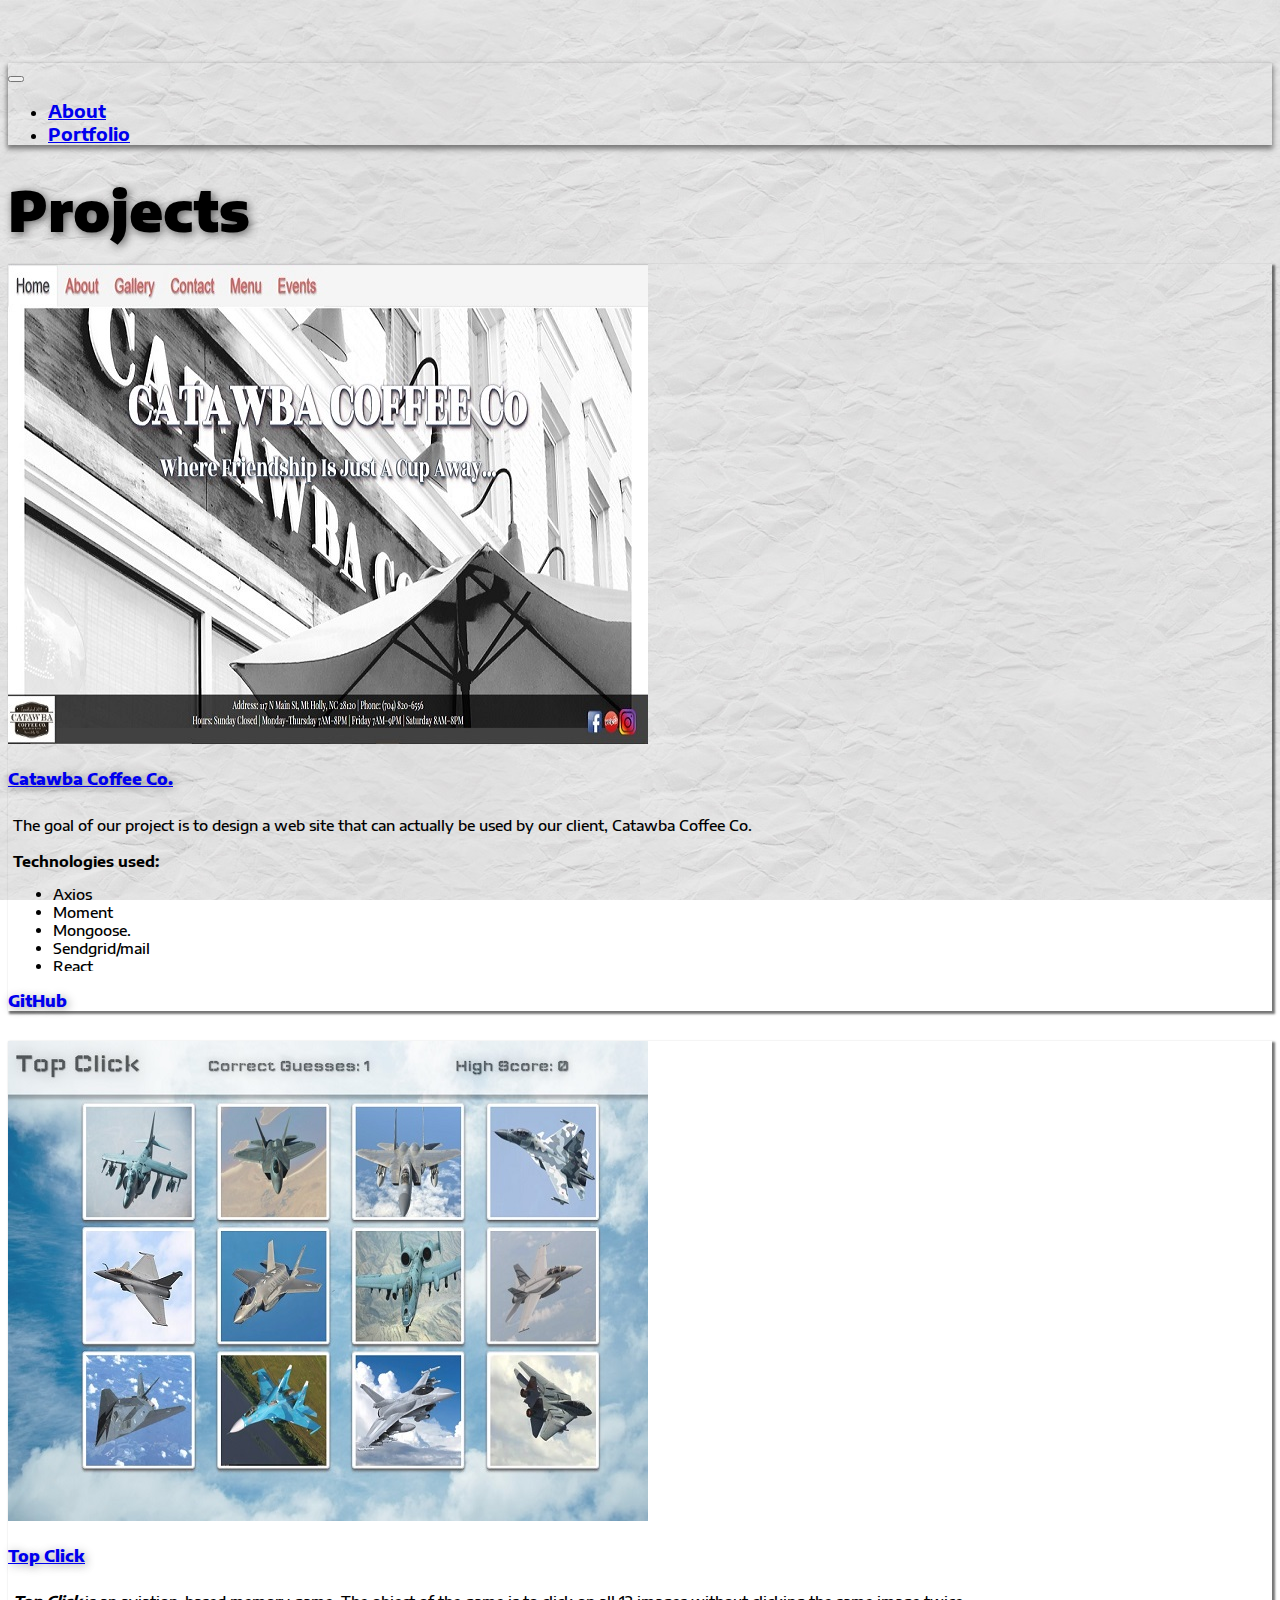
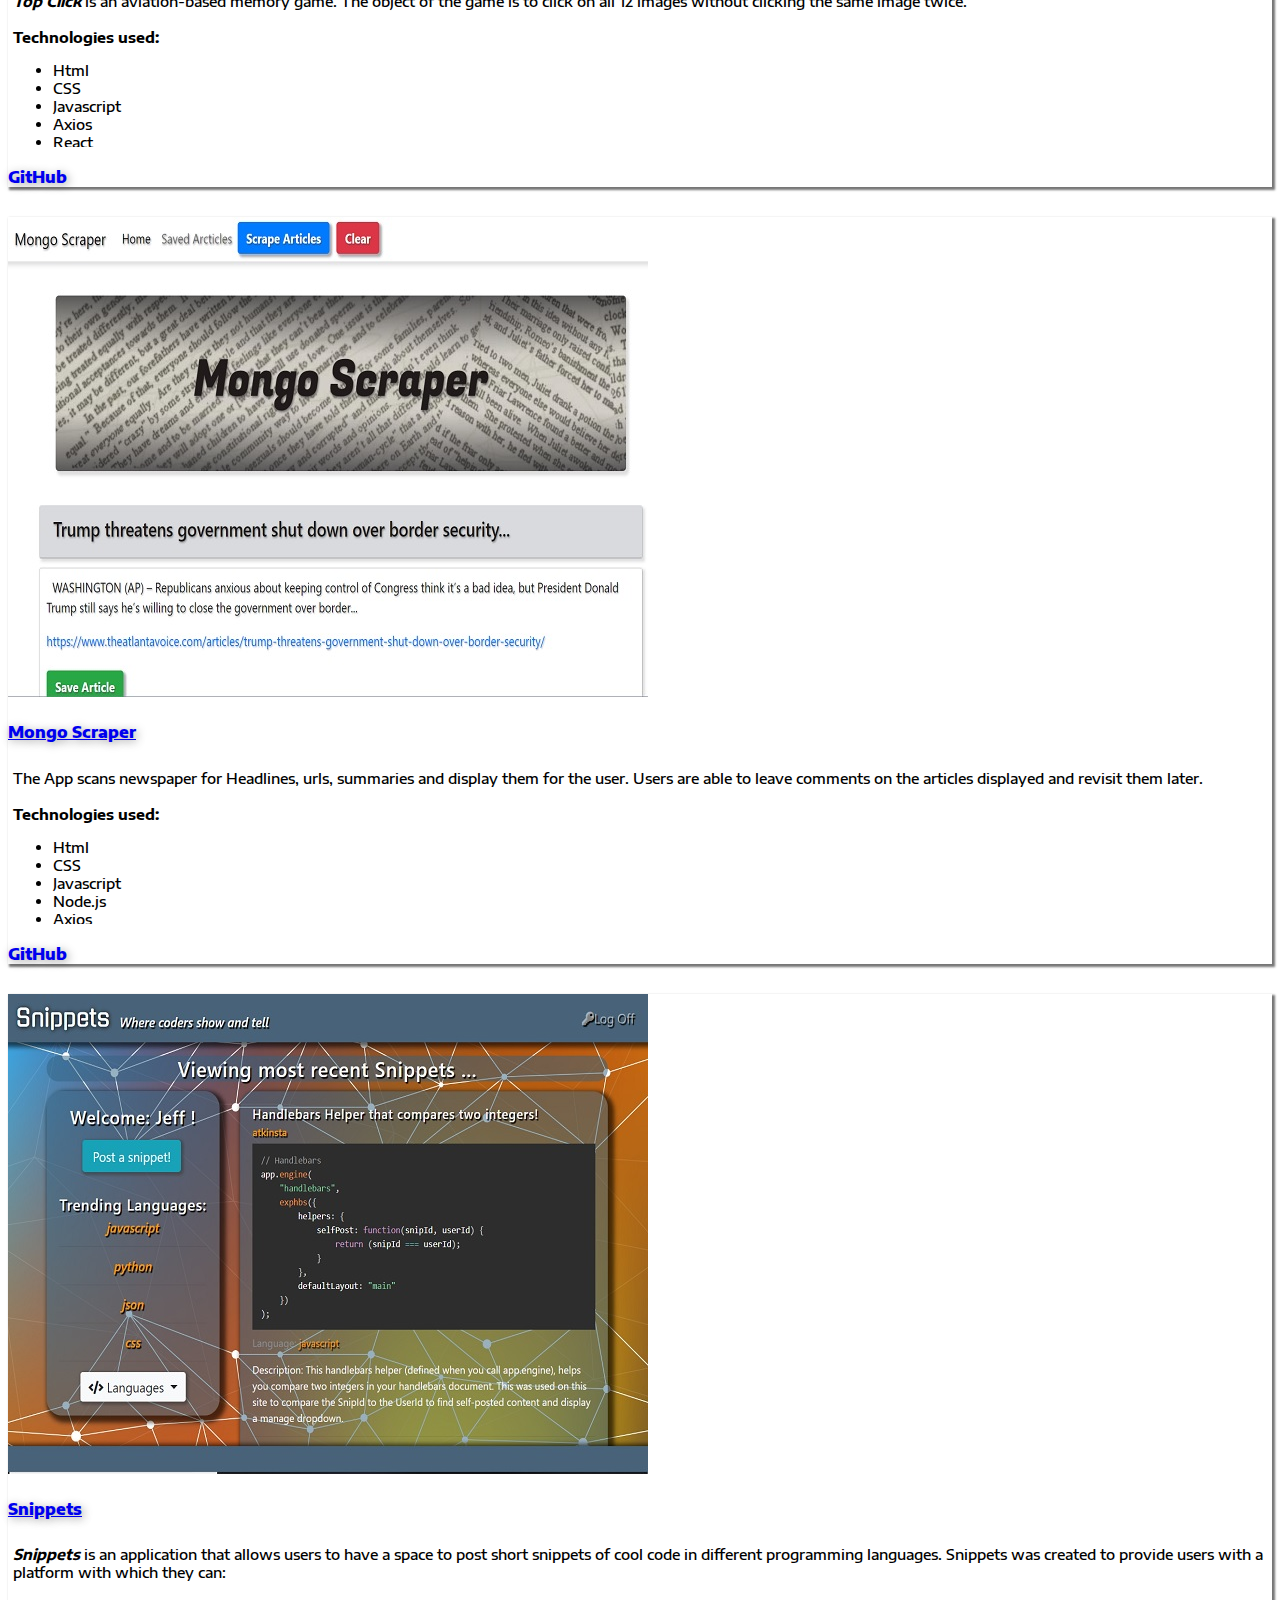
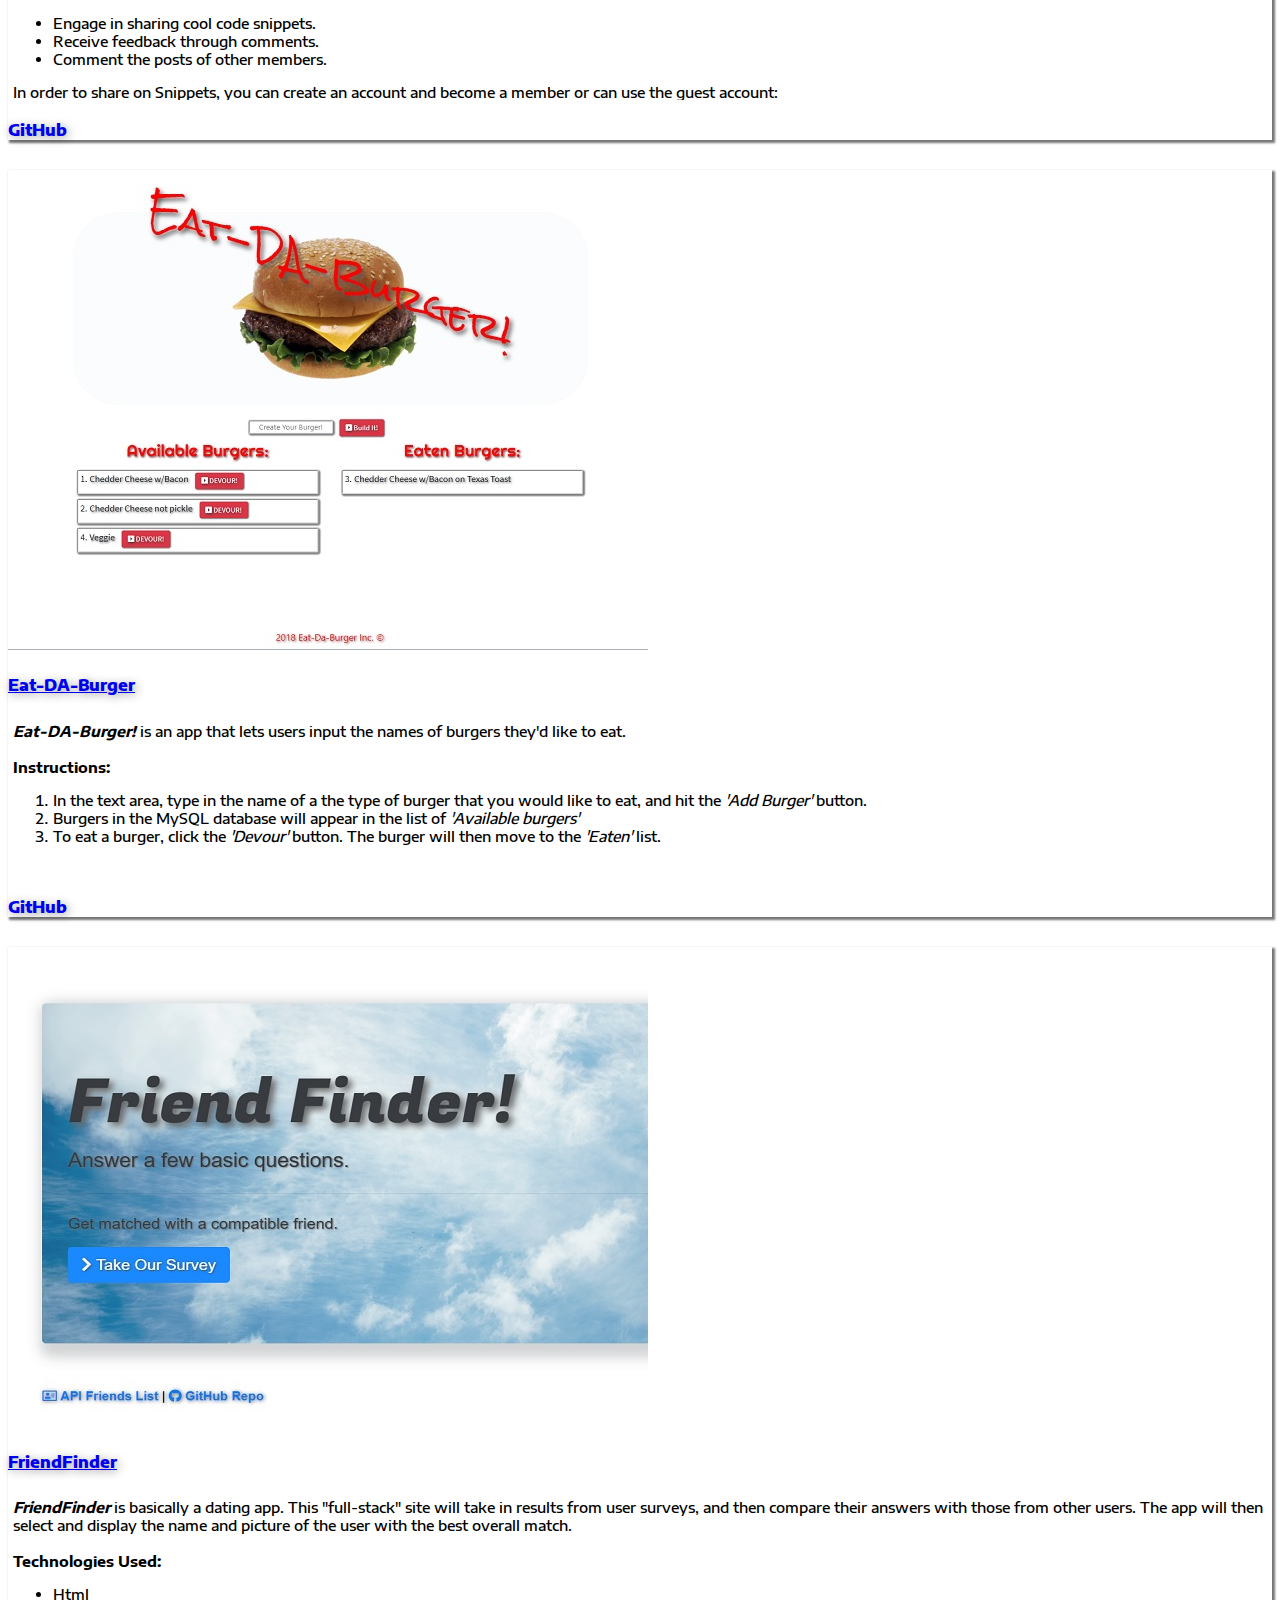
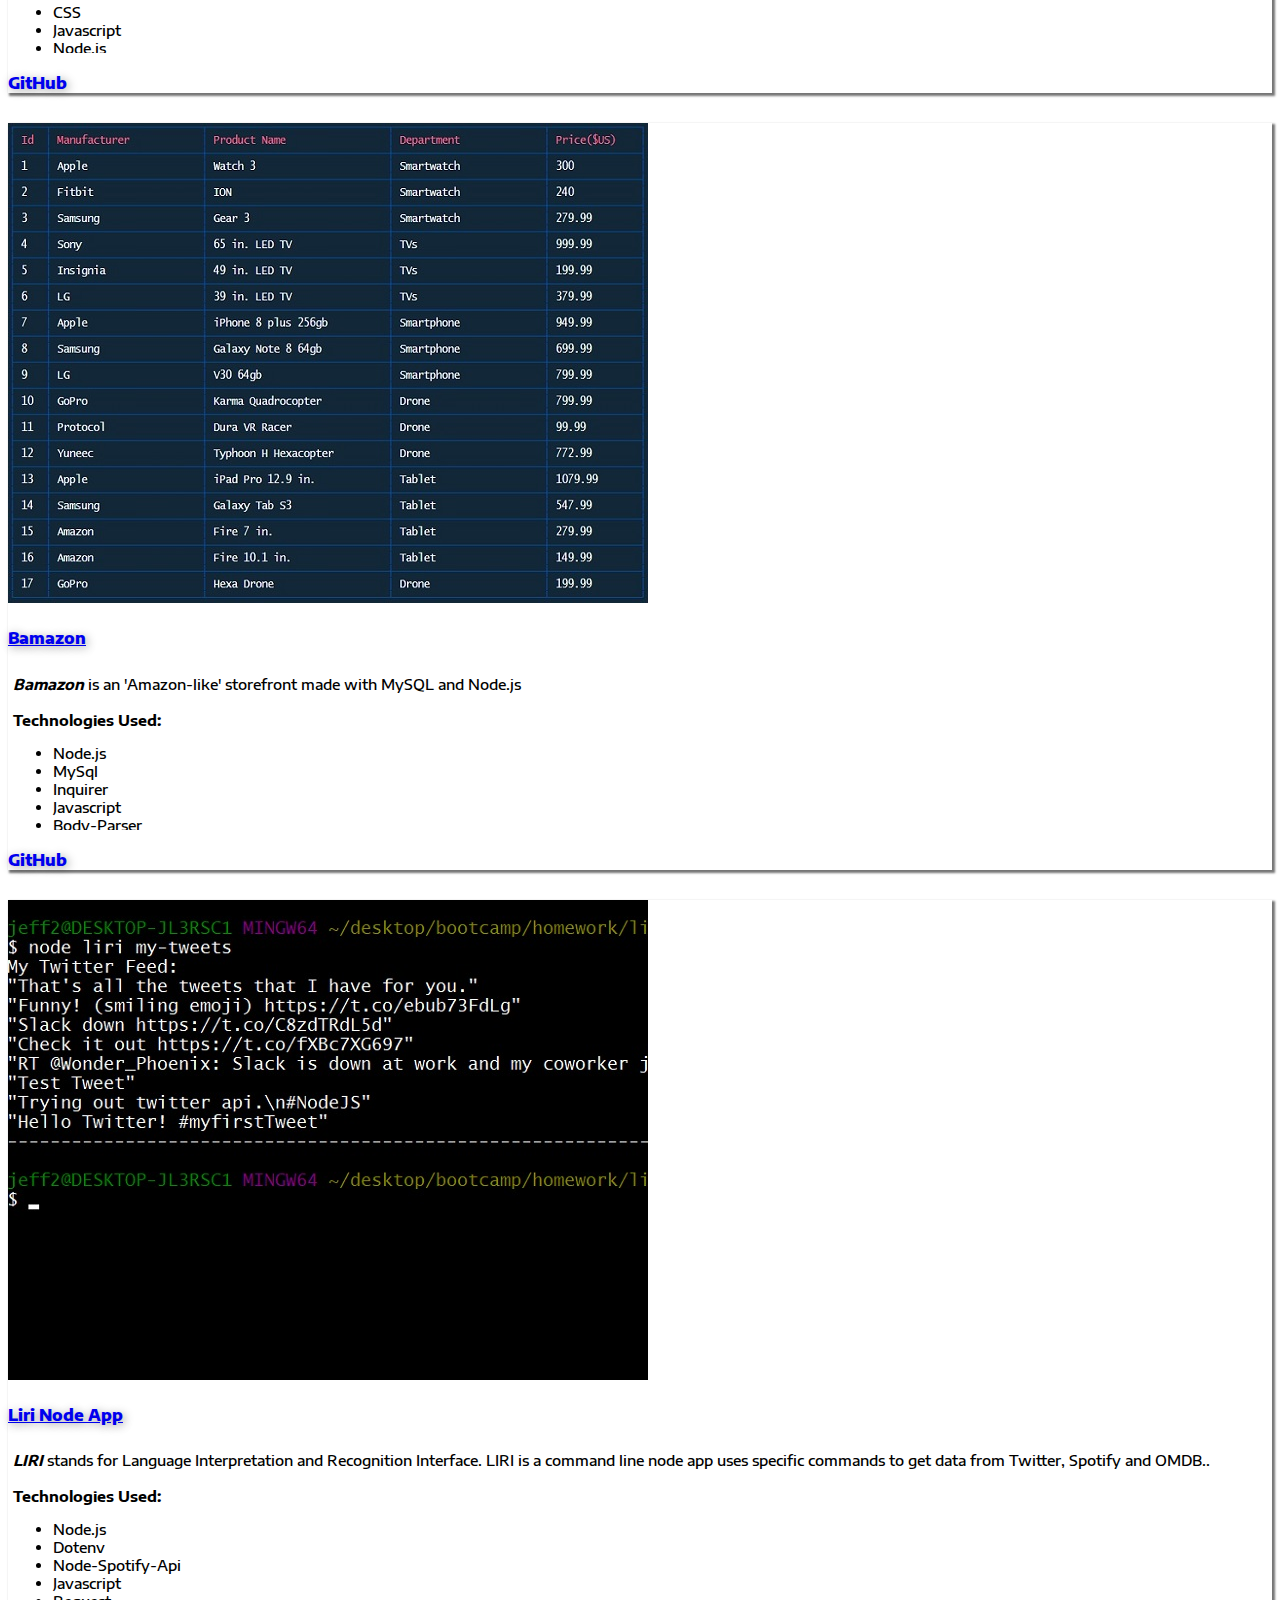
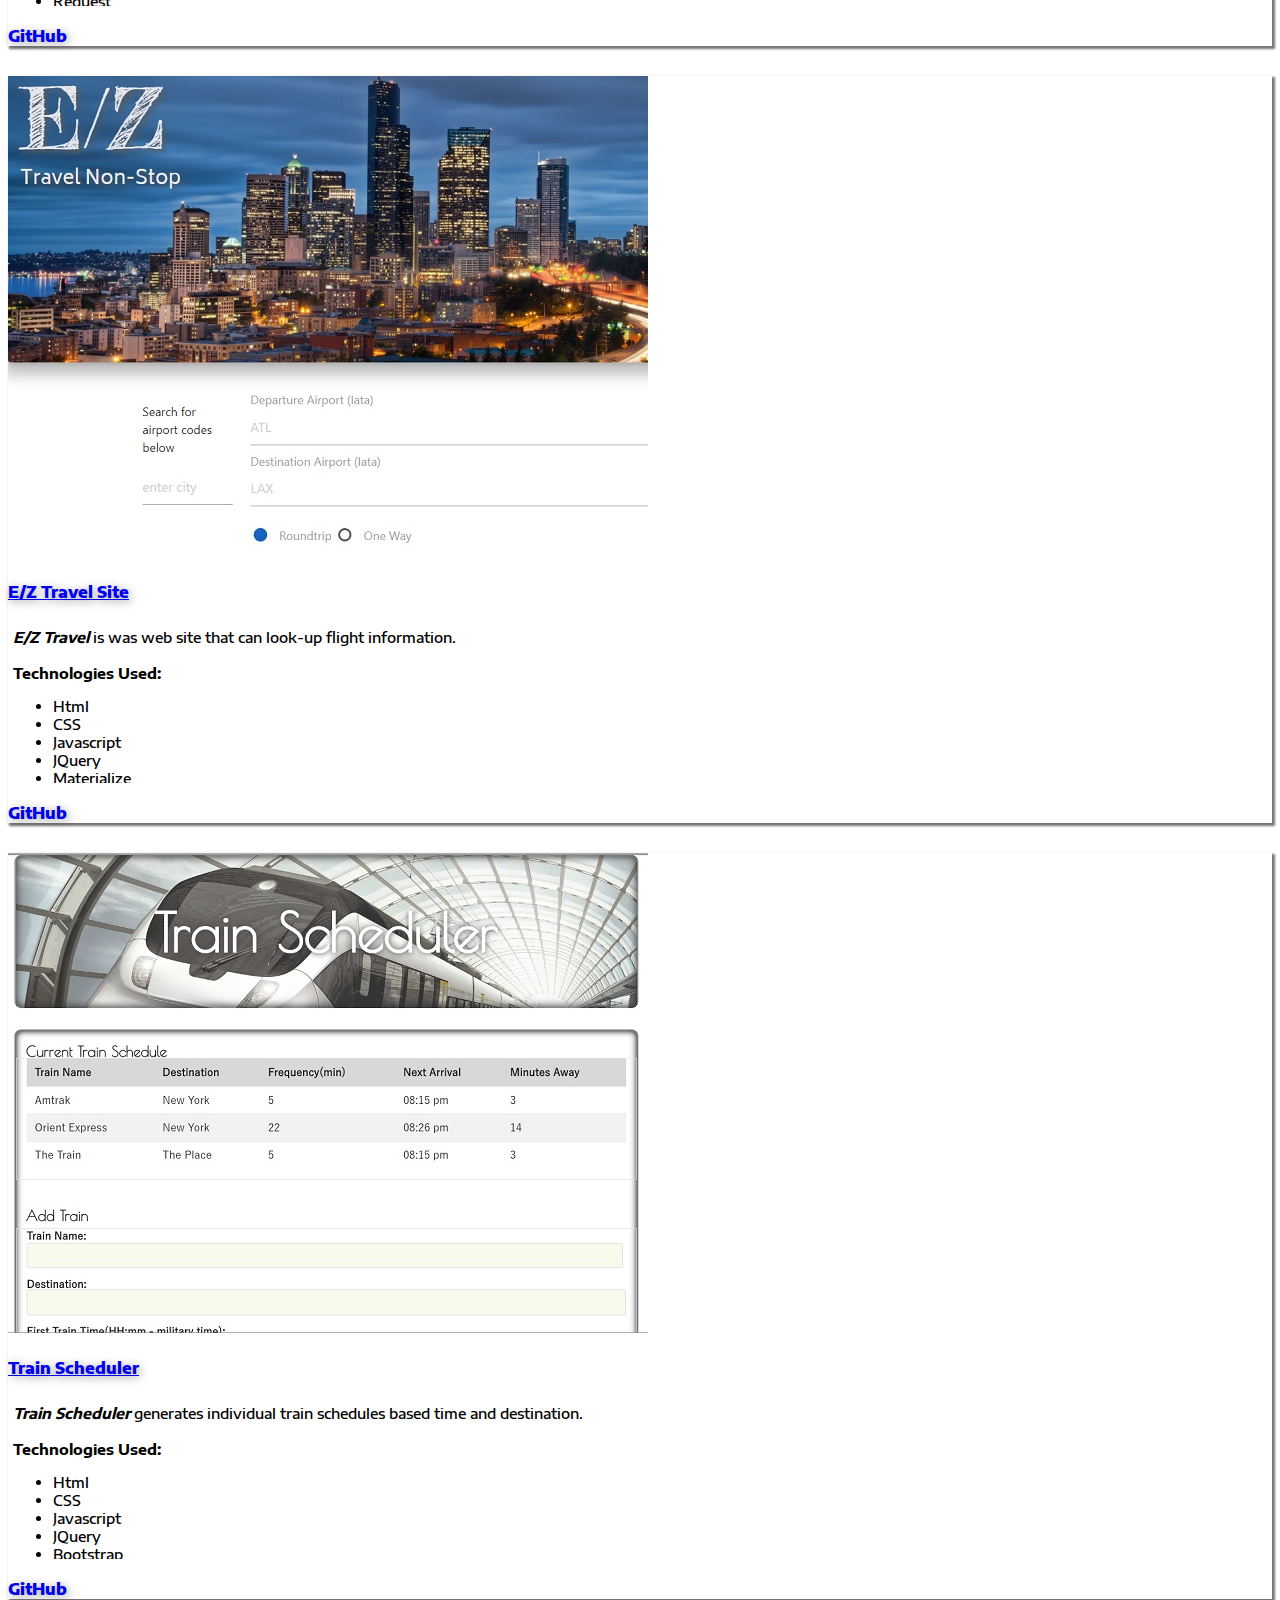
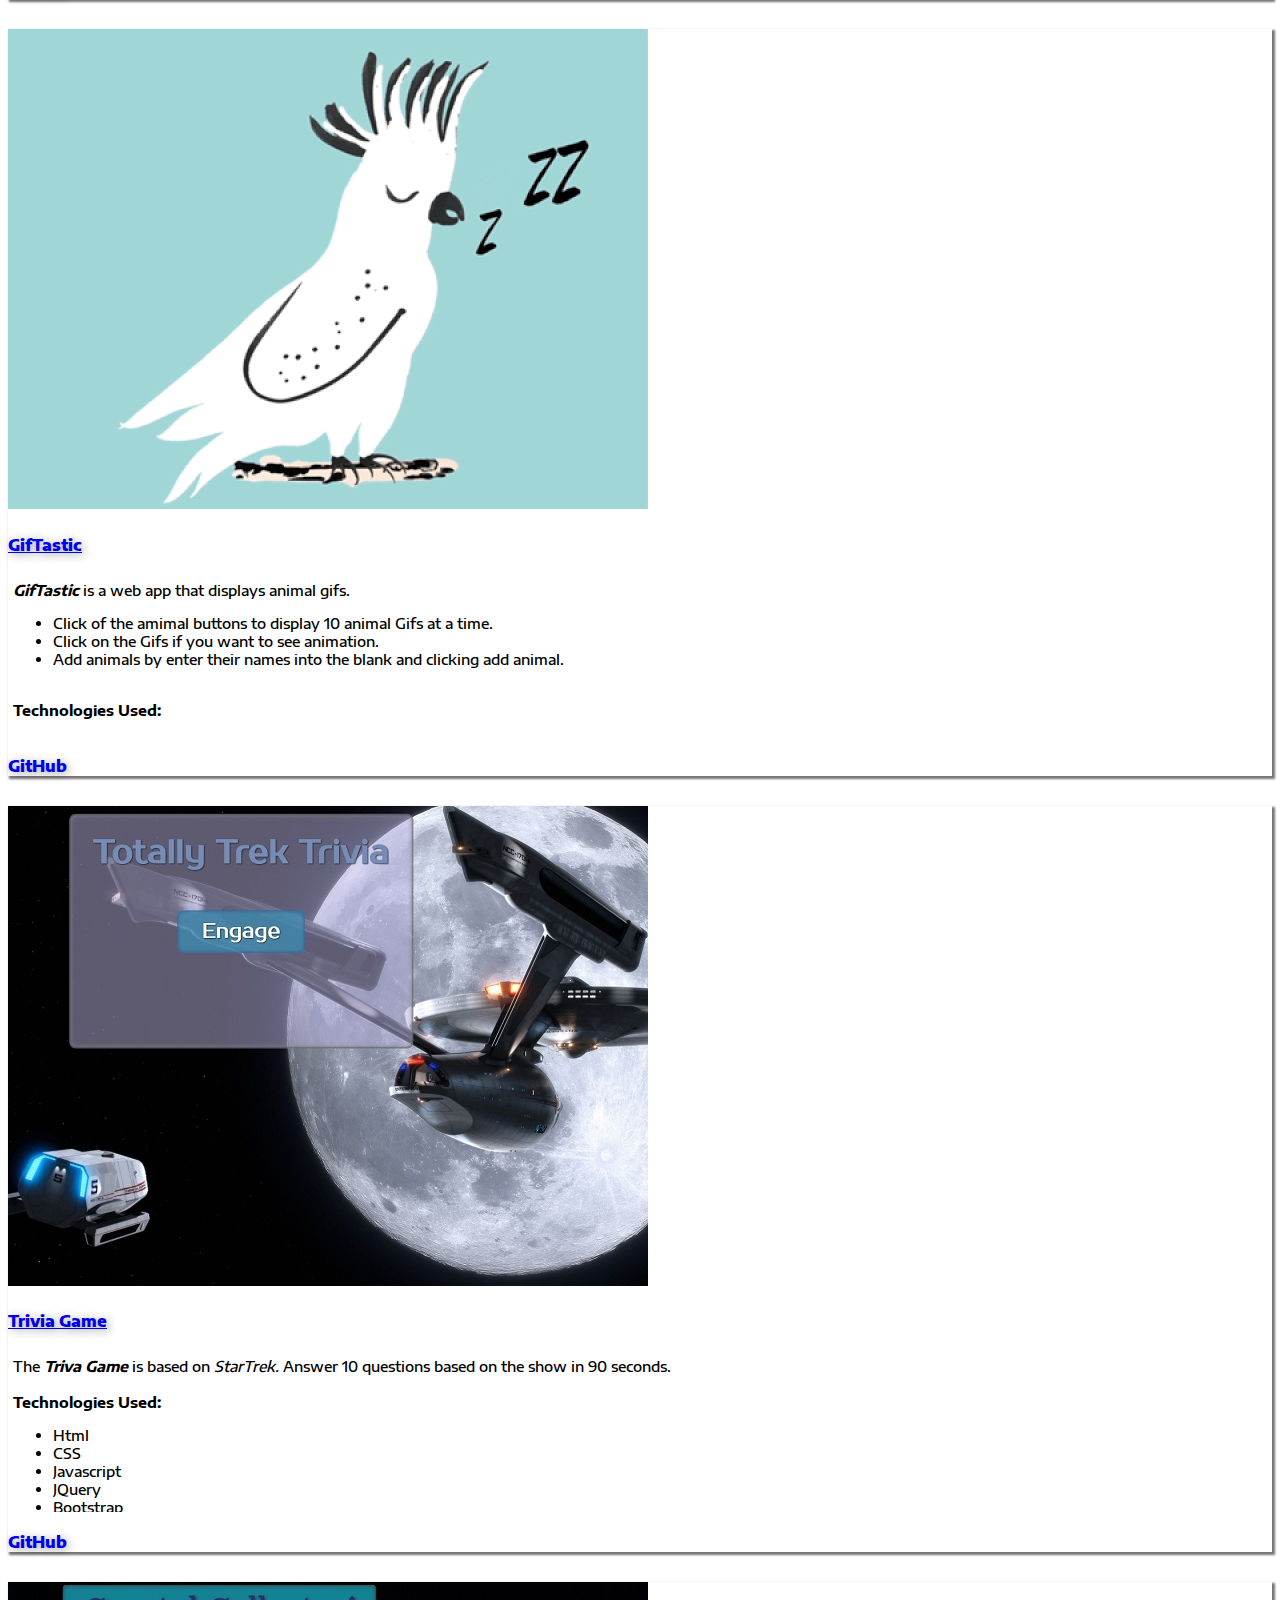
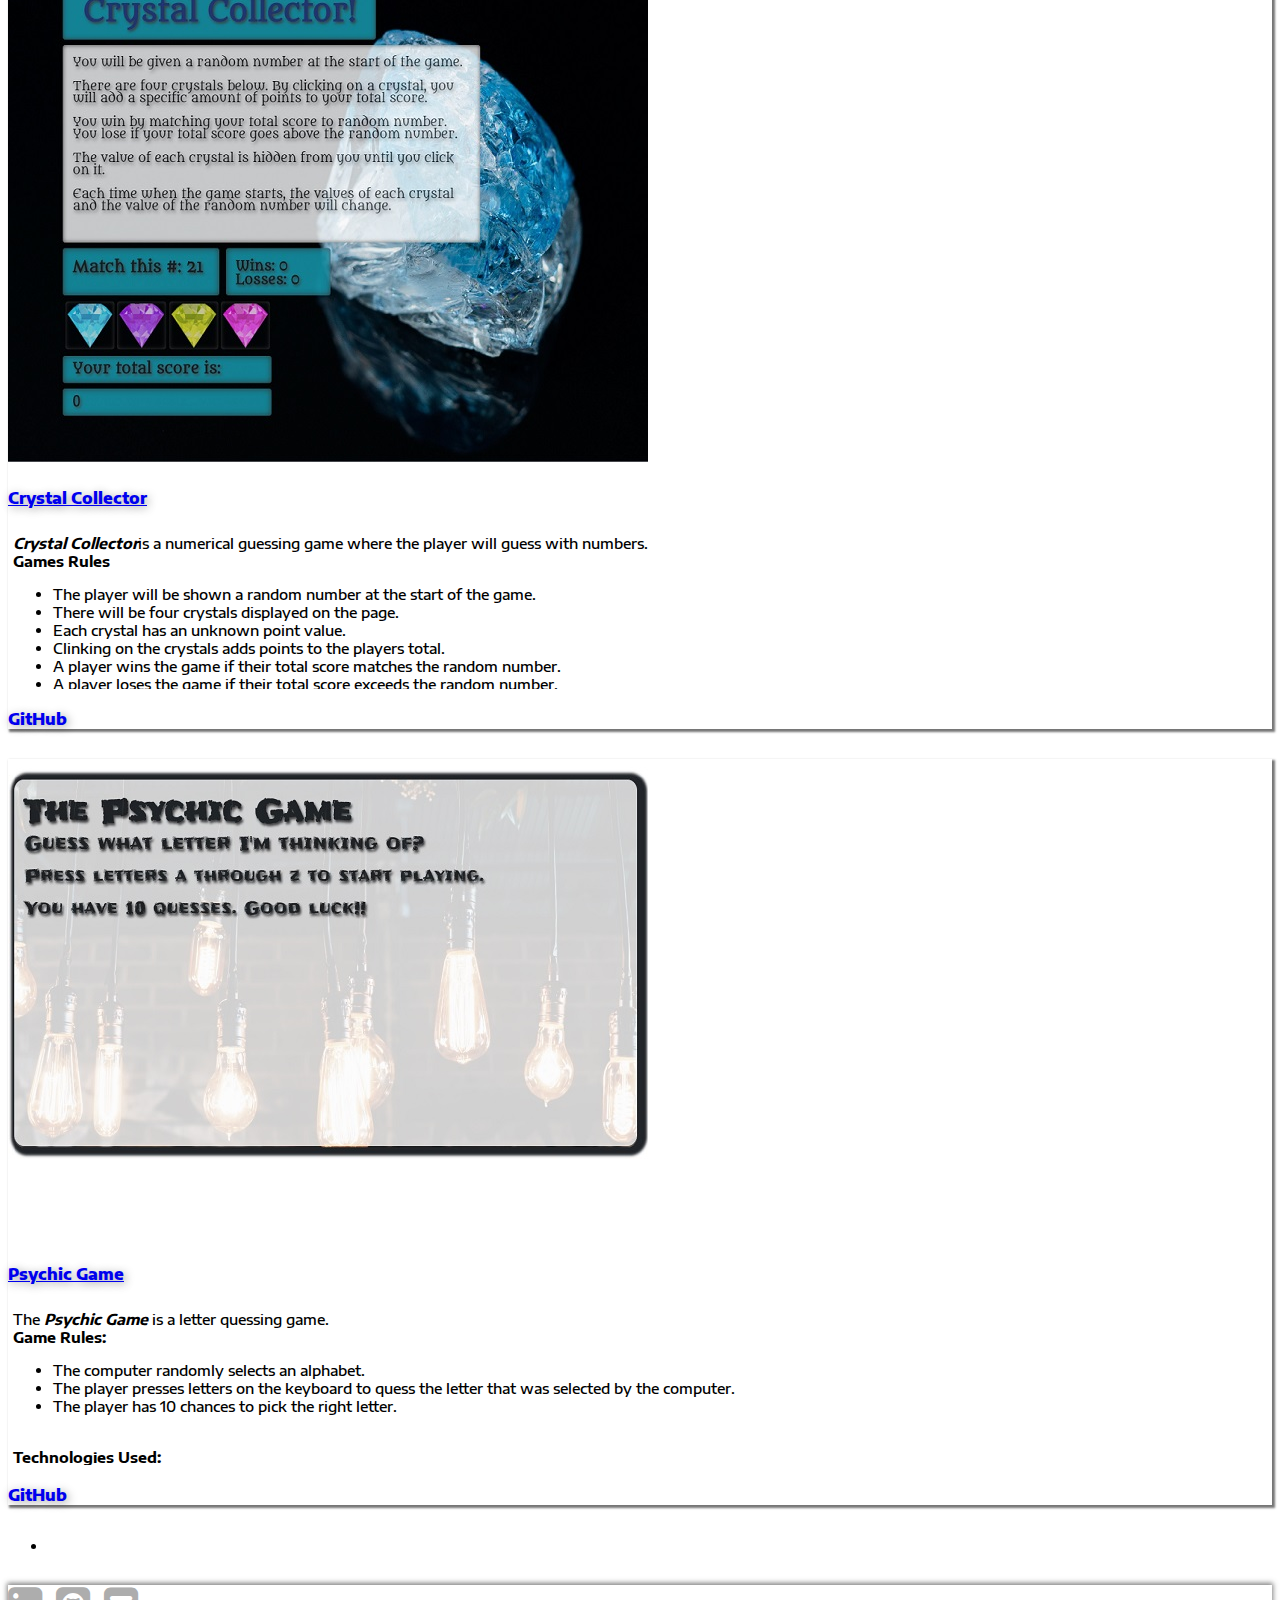
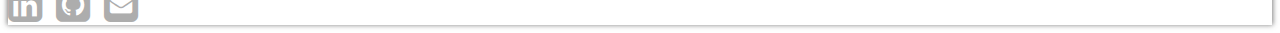
<file: portfolio.html>
<!DOCTYPE html>
<html lang="en">

<head>

    <meta charset="utf-8">
    <meta name="viewport" content="width=device-width, initial-scale=1, shrink-to-fit=no">
    <meta name="description" content="">
    <meta name="author" content="">

    <title>J.C.Carmichael</title>

    <link rel="stylesheet" href="https://stackpath.bootstrapcdn.com/bootstrap/4.1.3/css/bootstrap.min.css" integrity="sha384-MCw98/SFnGE8fJT3GXwEOngsV7Zt27NXFoaoApmYm81iuXoPkFOJwJ8ERdknLPMO"
        crossorigin="anonymous">
    <!-- <link rel="stylesheet" href="https://use.fontawesome.com/releases/v5.1.0/css/all.css" integrity="sha384-lKuwvrZot6UHsBSfcMvOkWwlCMgc0TaWr+30HWe3a4ltaBwTZhyTEggF5tJv8tbt" crossorigin="anonymous"> -->
    <link href="https://maxcdn.bootstrapcdn.com/font-awesome/4.7.0/css/font-awesome.min.css" rel="stylesheet">

    <link href="https://fonts.googleapis.com/css?family=Poiret+One" rel="stylesheet">
    <link href="https://fonts.googleapis.com/css?family=Encode+Sans+Semi+Expanded:300" rel="stylesheet">
    <link href="assets/css/styles.css" rel="stylesheet">

</head>

<body>

    <!-- Navigation -->
    <nav class="navbar navbar-expand-lg navbar-dark bg-dark fixed-top">
        <div class="container">
            <a class="navbar-brand" href="#"></a>
            <button class="navbar-toggler" type="button" data-toggle="collapse" data-target="#navbarResponsive"
                aria-controls="navbarResponsive" aria-expanded="false" aria-label="Toggle navigation">
                <span class="navbar-toggler-icon"></span>
            </button>
            <div class="collapse navbar-collapse" id="navbarResponsive">
                <ul class="navbar-nav ml-auto">
                    <li class="nav-item active">
                        <a class="nav-link" href="index.html">About
                            <span class="sr-only">(current)</span>
                        </a>
                    </li>
                    <li class="nav-item">
                        <a class="nav-link" href="portfolio.html">Portfolio</a>
                    </li>

                </ul>
            </div>
        </div>
    </nav>

    <!-- Page Content -->
    <div class="container">

        <!-- Page Heading -->
        <h1 id="name2">Projects</h1>

        <!-- Row 1 -->
        <div class="row">
            <div class="col-lg-4 col-sm-6 project">
                <div class="card h-100 mainCard">
                    <a href="https://catawbacoffeeco.herokuapp.com/"><img class="card-img-top" src="assets/images/cchome.jpg"
                            alt="Catawba Coffee Co."></a>
                    <div class="card-body">
                        <h4 class="card-title">
                            <a href="https://catawbacoffeeco.herokuapp.com/" >Catawba Coffee Co.</a>
                        </h4>
                        <div class="card-text border description">The goal of our project is to design a web site
                            that can actually be used by our client, Catawba Coffee Co. <br><br>
                            <b>Technologies used:</b>
                            <ul>
                                <li>Axios</li>
                                <li>Moment</li>
                                <li>Mongoose.</li>
                                <li>Sendgrid/mail</li>
                                <li>React</li>
                                <li>React-big-calendar</li>
                                <li>React-dom</li>
                                <li>React-photo-gallery</li>
                                <li>React-router-dom</li>
                                <li>React-scripts</li>
                                <li>Heroku</li>
                                <li>Node.js</li>
                            </ul>

                        </div><br>
                        <a href="https://catawbacoffeeco.herokuapp.com/" class="card-link ">GitHub</a>
                    </div>
                </div>
            </div>

            <div class="col-lg-4 col-sm-6 project">
                <div class="card h-100 mainCard">
                    <a href="https://jefferycarmichael.github.io/clickgame/"><img class="card-img-top border" src="assets/images/clickg.jpg"
                            alt="Top Click"></a>
                    <div class="card-body">
                        <h4 class="card-title">
                            <a href="https://jefferycarmichael.github.io/clickgame/">Top Click</a>
                        </h4>
                        <div class="card-text border description"><em><b>Top Click</b></em> is an aviation-based memory game.
                            The object of the game is to click on all 12 images without clicking the same image twice.<br><br>
                            <b>Technologies used:</b>
                            <ul>
                                <li>Html</li>
                                <li>CSS</li>
                                <li>Javascript</li>
                                <li>Axios</li>
                                <li>React</li>
                                <li>react-dom</li>
                                <li>gh-pages</li>
                                <li>Heroku</li>
                            </ul>

                        </div><br>
                        <a href="#" class="card-link">GitHub</a>
                    </div>
                </div>
            </div>


            <div class="col-lg-4 col-sm-6 project">
                <div class="card h-100 mainCard">
                    <a href="https://thawing-forest-73505.herokuapp.com/"><img class="card-img-top border" src="assets/images/Mongo.jpg"
                            alt="Mongo Scraper"></a>
                    <div class="card-body">
                        <h4 class="card-title">
                            <a href="#">Mongo Scraper</a>
                        </h4>
                        <div class="card-text border description">The App scans newspaper for Headlines, urls,
                            summaries and display them for the user.
                            Users are able to leave comments on the articles displayed and revisit them later.<br><br>
                            <b>Technologies used:</b>
                            <ul>
                                <li>Html</li>
                                <li>CSS</li>
                                <li>Javascript</li>
                                <li>Node.js</li>
                                <li>Axios</li>
                                <li>Cheerio</li>
                                <li>Express</li>
                                <li>Method-override</li>
                                <li>Mongoose</li>
                                <li>Morgan</li>
                                <li>Override</li>
                                <li>Request </li>
                                <li>Heroku</li>
                            </ul>
                        </div> <br>
                        <a href="#" class="card-link">GitHub</a>
                    </div>
                </div>
            </div>

            <!-- Row 2 -->
            <div class="col-lg-4 col-sm-6 project">
                <div class="card h-100 mainCard">
                    <a href="https://pacific-everglades-43020.herokuapp.com/"><img class="card-img-top border" src="assets/images/snippets_main.jpg"
                            alt="Snippets"></a>
                    <div class="card-body">
                        <h4 class="card-title">
                            <a href="https://pacific-everglades-43020.herokuapp.com/">Snippets</a>
                        </h4>
                        <div class="card-text border description"><em><b>Snippets</b></em> is an application that allows users to
                            have a space to post short snippets of cool code in different programming languages.
                            Snippets was created to provide users with a platform with which they can:<br><br>

                            <ul>
                                <li>Engage in sharing cool code snippets.</li>
                                <li>Receive feedback through comments.</li>
                                <li> Comment the posts of other members.</li>
                            </ul>

                            In order to share on Snippets, you can create an account and become a member or can use the
                            guest account:<br><br>

                            <b>Username:</b> guest<br>
                            <b>Password:</b> quest<br><br>

                            You can sign up at:<br><em> <a href="https://pacific-everglades-43020.herokuapp.com/">https://pacific-everglades-43020.herokuapp.com/.</a></em>
                            <br><br>
                            <b>Technologies used:</b>
                            <ul>
                                <li>Html</li>
                                <li>CSS</li>
                                <li>Javascript</li>
                                <li>Node.js</li>
                                <li>Body-parser</li>
                                <li>Express</li>
                                <li>Express-Handlebars</li>
                                <li>MySql</li>
                                <li>Passport</li>
                                <li>Sequelize</li>
                                <li>Sessions</li>
                                <li>Bootstrap</li>
                                <li>Heroku</li>
                            </ul>
                        </div><br>
                        <a href="#" class="card-link">GitHub</a>
                    </div>
                </div>
            </div>

            <div class="col-lg-4 col-sm-6 project">
                <div class="card h-100 mainCard">
                    <a href="https://radiant-mountain-94414.herokuapp.com/"><img class="card-img-top border" src="assets/images/burger.jpg"
                            alt="Eat-DA-Burger"></a>
                    <div class="card-body">
                        <h4 class="card-title">
                            <a href="https://radiant-mountain-94414.herokuapp.com/">Eat-DA-Burger</a>
                        </h4>
                        <div class="card-text border description"><em><b>Eat-DA-Burger!</b></em> is an app that lets users input the
                            names of burgers they'd like to eat. <br> <br>

                            <b>Instructions:</b> <br>
                            <ol>
                                <li>In the text area, type in the name of a the type of burger that you would like to
                                    eat, and hit the <em>'Add Burger'</em> button.</li>
                                <li>Burgers in the MySQL database will appear in the list of <em>'Available burgers'</em></li>
                                <li>To eat a burger, click the <em>'Devour'</em> button. The burger will then move to
                                    the <em>'Eaten'</em> list.</li>
                            </ol><br>
                            <b>Technologies Used:</b>
                            <ul>
                                <li>Html</li>
                                <li>CSS</li>
                                <li>Javascript</li>
                                <li>Node.js</li>
                                <li>MySql</li>
                                <li>Bootstrap</li>
                                <li>Express-Handlebars</li>
                                <li>Express</li>
                                <li>Body-Parser/li>
                                <li>Method-override</li>
                            </ul>
                        </div><br>
                        <a href="#" class="card-link">GitHub</a>
                    </div>
                </div>
            </div>

            <div class="col-lg-4 col-sm-6 project">
                <div class="card h-100 mainCard">
                    <a href="https://secret-waters-11396.herokuapp.com"><img class="card-img-top border" src="assets/images/friend.jpg"
                            alt="FriendFinder"></a>
                    <div class="card-body">
                        <h4 class="card-title">
                            <a href="https://secret-waters-11396.herokuapp.com">FriendFinder</a>
                        </h4>
                        <div class="card-text border description"><em><b>FriendFinder</b></em> is basically a dating app. This
                            "full-stack" site
                            will take in results from user surveys, and then compare their answers with those from
                            other users.
                            The app will then select and display the name and picture of the user with the best overall
                            match. <br> <br>

                            <b>Technologies Used:</b>
                            <ul>
                                <li>Html</li>
                                <li>CSS</li>
                                <li>Javascript</li>
                                <li>Node.js</li>
                                <li>Bootstrap</li>
                                <li>Express</li>
                                <li>Body-Parser</li>
                            </ul>
                        </div><br>
                        <a href="#" class="card-link">GitHub</a>
                    </div>

                </div>
            </div>
            <!-- row 3 -->
            <div class="col-lg-4 col-sm-6 project">
                <div class="card h-100 mainCard">
                    <a href="https://jefferycarmichael.github.io/bamazon/"><img class="card-img-top border" src="assets/images/storefront.jpg"
                            alt="Bamazon"></a>
                    <div class="card-body">
                        <h4 class="card-title">
                            <a href="https://jefferycarmichael.github.io/bamazon/">Bamazon</a>
                        </h4>
                        <div class="card-text border description"><em><b>Bamazon</b></em> is an 'Amazon-like' storefront made with
                            MySQL and Node.js
                            <br><br>
                            <b>Technologies Used:</b>
                            <ul>
                                <li>Node.js</li>
                                <li>MySql</li>
                                <li>Inquirer</li>
                                <li>Javascript</li>
                                <li>Body-Parser</li>
                            </ul>
                        </div>
                        <br>
                        <a href="#" class="card-link">GitHub</a>
                    </div>
                </div>
            </div>

            <div class="col-lg-4 col-sm-6 project">
                <div class="card h-100 mainCard">
                    <a href="https://jefferycarmichael.github.io/liri-node-app/"><img class="card-img-top border" src="assets/images/liri.jpg"
                            alt="Liri Node App"></a>
                    <div class="card-body">
                        <h4 class="card-title">
                            <a href="https://jefferycarmichael.github.io/liri-node-app/">Liri Node App</a>
                        </h4>
                        <div class="card-text border description"><em><b>LIRI</b></em> stands for Language Interpretation and
                            Recognition Interface.
                            LIRI is a command line node app uses specific commands to get data from Twitter, Spotify
                            and OMDB..<br> <br>
                            <b>Technologies Used:</b>
                            <ul>
                                <li>Node.js</li>
                                <li>Dotenv</li>
                                <li>Node-Spotify-Api</li>
                                <li>Javascript</li>
                                <li>Request</li>
                                <li>Twitter</li>
                            </ul>
                        </div><br>
                        <a href="#" class="card-link">GitHub</a>
                    </div>
                </div>
            </div>

            <div class="col-lg-4 col-sm-6 project">
                <div class="card h-100 mainCard">
                    <a href="https://jefferycarmichael.github.io/travel-site/"><img class="card-img-top border" src="assets/images/Travel.jpg"
                            alt="E/Z Travel Site"></a>
                    <div class="card-body">
                        <h4 class="card-title">
                            <a href="https://jefferycarmichael.github.io/travel-site/">E/Z Travel Site</a>
                        </h4>
                        <div class="card-text border description">
                            <em><b>E/Z Travel</b></em> is was web site that can look-up flight information. <br> <br>
                            <b>Technologies Used:</b>
                            <ul>
                                <li>Html</li>
                                <li>CSS</li>
                                <li>Javascript</li>
                                <li>JQuery</li>
                                <li>Materialize</li>
                            </ul>
                        </div><br>
                        <a href="https://github.com/JefferyCarmichael/travel-site" class="card-link">GitHub</a>
                    </div>
                </div>
            </div>


            <div class="col-lg-4 col-sm-6 project">
                <div class="card h-100 mainCard">
                    <a href="https://jefferycarmichael.github.io/Train-Scheduler/"><img class="card-img-top border" src="assets/images/Scheduler.jpg"
                            alt="Train Scheduler"></a>
                    <div class="card-body">
                        <h4 class="card-title">
                            <a href="https://jefferycarmichael.github.io/Train-Scheduler/">Train Scheduler</a>
                        </h4>
                        <div class="card-text border description"><em><b>Train Scheduler</b></em> generates individual train schedules
                            based time and destination.
                            <br> <br>
                            <b>Technologies Used:</b>
                            <ul>
                                <li>Html</li>
                                <li>CSS</li>
                                <li>Javascript</li>
                                <li>JQuery</li>
                                <li>Bootstrap</li>
                                <li>Moment.js</li>
                                <li>Firebase</li>
                            </ul>
                        </div><br>
                        <a href="#" class="card-link">GitHub</a>
                    </div>
                </div>
            </div>

            <div class="col-lg-4 col-sm-6 project">
                <div class="card h-100 mainCard">
                    <a href="https://jefferycarmichael.github.io/GifTastic/"><img class="card-img-top border" src="assets/images/bird2.gif"
                            alt="GifTastic"></a>
                    <div class="card-body">
                        <h4 class="card-title">
                            <a href="https://jefferycarmichael.github.io/GifTastic/">GifTastic</a>
                        </h4>
                        <div class="card-text border description"> <em><b>GifTastic</b></em> is a web app that displays
                            animal gifs.
                            <ul>
                                <li>Click of the amimal buttons to display 10 animal Gifs at a time.</li>
                                <li>Click on the Gifs if you want to see animation.</li>
                                <li> Add animals by enter their names into the blank and clicking add animal.</li>
                            </ul> <br>
                            <b>Technologies Used:</b>
                            <ul>
                                <li>Html</li>
                                <li>CSS</li>
                                <li>Javascript</li>
                                <li>JQuery</li>
                                <li>Bootstrap</li>
                            </ul>.
                        </div><br>
                        <a href="https://github.com/JefferyCarmichael/GifTastic" class="card-link">GitHub</a>
                    </div>
                </div>
            </div>
            <div class="col-lg-4 col-sm-6 project">
                <div class="card h-100 mainCard">
                    <a href="https://jefferycarmichael.github.io/TriviaGame/"><img class="card-img-top border" src="assets/images/trivia.jpg"
                            alt="Trivia Game"></a>
                    <div class="card-body">
                        <h4 class="card-title">
                            <a href="https://jefferycarmichael.github.io/TriviaGame/">Trivia Game</a>
                        </h4>
                        <div class="card-text border description">The <em><b>Triva Game</b></em> is based on <em>StarTrek.</em>
                            Answer 10 questions based on the show in 90 seconds. <br> <br> <b>Technologies Used:</b>
                            <ul>
                                <li>Html</li>
                                <li>CSS</li>
                                <li>Javascript</li>
                                <li>JQuery</li>
                                <li>Bootstrap</li>
                        </div><br>
                        <a href="#" class="card-link">GitHub</a>
                    </div>
                </div>
            </div>

            <div class="col-lg-4 col-sm-6 project">
                <div class="card h-100 mainCard">
                    <a href="https://jefferycarmichael.github.io/unit-4-game/"><img class="card-img-top border" src="assets/images/crystal.jpg"
                            alt="Crystal Collector"></a>
                    <div class="card-body">
                        <h4 class="card-title">
                            <a href="https://jefferycarmichael.github.io/unit-4-game/">Crystal Collector</a>
                        </h4>
                        <div class="card-text border description"><em><b>Crystal Collector</em></b>is a numerical guessing
                            game where the player will guess with numbers. <br>
                            <b>Games Rules</b> <br>
                            <ul>
                                <li>The player will be shown a random number at the start of the game.</li>
                                <li>There will be four crystals displayed on the page.</li>
                                <li>Each crystal has an unknown point value.</li>
                                <li>Clinking on the crystals adds points to the players total.</li>
                                <li>A player wins the game if their total score matches the random number.</li>
                                <li>A player loses the game if their total score exceeds the random number.</li>
                                <li>One point is received for either a win or a loss.</li>
                                <li>The wins and losses totals will be displayed on the scoreboard.</li>
                                <li>Once a game is won or lost, the player point total is reset , the random number,
                                    the value of the crystals are changed and the game is automatically restarted.
                                </li>
                            </ul>

                            <br> <b>Technologies Used:</b>
                            <ul>
                                <li>Html</li>
                                <li>CSS</li>
                                <li>Javascript</li>
                                <li>JQuery</li>
                                <li>Bootstrap</li>
                            </ul>
                        </div><br>
                        <a href="https://github.com/JefferyCarmichael/unit-4-game" class="card-link">GitHub</a>
                    </div>
                </div>
            </div>

            <div class="col-lg-4 col-sm-6 project">
                <div class="card h-100 mainCard">
                    <a href="https://jefferycarmichael.github.io/Psychic-Game/"><img class="card-img-top border" src="assets/images/psychic.jpg"
                            alt="Psychic Game"></a>
                    <div class="card-body">
                        <h4 class="card-title">
                            <a href="https://jefferycarmichael.github.io/Psychic-Game/">Psychic Game</a>
                        </h4>
                        <div class="card-text border description">The <em><b>Psychic Game</em></b> is a letter quessing game.
                            <br>
                            <b>Game Rules:</b>
                            <ul>
                                <li>The computer randomly selects an alphabet. </li>
                                <li>The player presses letters on the keyboard to quess the letter that was selected by
                                    the computer. </li>
                                <li>The player has 10 chances to pick the right letter.</li>
                            </ul>
                            <br> <b>Technologies Used:</b>
                            <ul>
                                <li>Html</li>
                                <li>CSS</li>
                                <li>Javascript</li>
                            </ul>
                        </div><br>
                        <a href="https://github.com/JefferyCarmichael/Psychic-Game" class="card-link">GitHub</a>
                    </div>
                </div>
            </div>

        </div><!-- End row -->

        <!-- Pagination -->
        <ul class="pagination justify-content-center">
            <li class="page-item">
                <a class="page-link" href="#" aria-label="Previous">

                </a>
            </li>
        </ul>
    </div><!-- /.container -->

    <!-- Footer -->
    <footer class="py-2 bg-dark fixed-bottom"id="pageFooter">
        <div class="container">
            <div class="row">
               
                <!--col-->
                <div class="col-md-4"></div>
                <div class="col-md-5"></div>
                <div class="col-md-3" id="icons">
                    <!-- <a href="#"><span class="fa fa-facebook-square"></span></a> -->
                    <!-- <a href="#"><span class="fa fa-twitter-square"></span></a> -->
                    <!-- <a href="#"><span class="fa fa-google-plus-square"></span></a> -->
                    <a href="https://www.linkedin.com/in/jefferycarmichael/"><span class="fa fa-linkedin-square"></span></a>
                    <a href="https://github.com/JefferyCarmichael" class="href" target="_blank" id="git"><i class="fa fa-github-square"></i></a>
                    <a href="mailto:jeff.c.carmichael@gmail.com" target="_top" id="email1"> <i class="fa fa-envelope-square"></i>
                    </a>
                </div><!--col-->
               
                </div><!--row-->
            </div>
            <!--container-->
    </footer>

    <!-- Bootstrap core JavaScript -->
    <script src="https://code.jquery.com/jquery-3.3.1.slim.min.js" integrity="sha384-q8i/X+965DzO0rT7abK41JStQIAqVgRVzpbzo5smXKp4YfRvH+8abtTE1Pi6jizo" crossorigin="anonymous"></script>
<script src="https://cdnjs.cloudflare.com/ajax/libs/popper.js/1.14.3/umd/popper.min.js" integrity="sha384-ZMP7rVo3mIykV+2+9J3UJ46jBk0WLaUAdn689aCwoqbBJiSnjAK/l8WvCWPIPm49" crossorigin="anonymous"></script>
<script src="https://stackpath.bootstrapcdn.com/bootstrap/4.1.3/js/bootstrap.min.js" integrity="sha384-ChfqqxuZUCnJSK3+MXmPNIyE6ZbWh2IMqE241rYiqJxyMiZ6OW/JmZQ5stwEULTy" crossorigin="anonymous"></script>

</body>

</html>
</file>
<file: assets/css/styles.css>
body {
  font-family: 'Encode Sans Semi Expanded', sans-serif;
    padding-top: 3.4375rem;
    background-image: url("../images/subtle-light-pattern.jpg");
    background-attachment: fixed;
  }
  
  @media (min-width: 62rem) {
    body {
      padding-top: 3.4375rem;
    }
  }
  
  .project {
    margin-bottom: 1.875rem;
  }
  
  .pagination {
    margin-bottom: 1.875rem;
  }

.mainCard{
  box-shadow: .125rem .125rem .125rem .0625rem rgba(17, 17, 17, 0.575);
}

.card-link,.card-title{
  font-weight: 800;
  text-shadow: .125rem .125rem .625rem rgba(0, 0, 0, 0.404);
  text-decoration: none !important;
}

.nav-link{
  font-size: 1.125rem;
  font-weight: bold;
}

/* Picture on About Page */
.auth-image {
  float: left;
  width: 200px;
  height: auto;
  margin-top: .625rem;
  margin-right: 1.5625rem;
  box-shadow: .1875rem .1875rem .625rem .0625rem #474747;
}   

/* About Page */
.main-section {
  float: left;
  width: 100%;
  max-width: 60rem;
  margin: 1.875rem 0 3.5rem;
  background: #fff;
  font-family: 'Encode Sans Semi Expanded', sans-serif;
  font-weight: 500;
}
.logo{
  height: 3.75rem;
  width: 3.75rem;
  margin-bottom: .625rem;
  margin-right: .625rem;
}

/* Main Page Title */
#name{
margin-top: 1.875rem;
font-size: 3.75rem;
font-weight: 900;
text-shadow: .125rem .125rem .625rem rgba(0, 0, 0, 0.609)
}

/* Portfolio Page Title */
#name2{
  margin-top: 1.875rem;
  margin-bottom: 1.25rem;
  font-size: 3.4375rem;
  font-weight: 900;
  text-shadow: .125rem .125rem .625rem rgba(0, 0, 0, 0.609)
  }

#info{
  font-weight: 600;
  text-shadow: .125rem .125rem .625rem rgba(0, 0, 0, 0.404)
}

/* Describes */
.description{
  font-size: .9375rem;
  font-weight: 500;
  overflow-y: scroll;
  height: 9.375rem;  
  padding: .3125rem;
}

#about{
  font-weight: 800;
  text-shadow: .125rem .125rem .625rem rgba(0, 0, 0, 0.329)

}

.sequelize{
  width: 8.57rem;
}



#icons .fa {
  font-size: 2.5rem;
  padding-right: .625rem;
  color: #adadad;
}

.navbar,#pageFooter{
  box-shadow: 0 .1875rem .3125rem .0625rem #474747af;
}

#pageFooter{
  box-shadow: 0 -.0625rem .3125rem .0625rem #474747af;
}

@media (max-width: 768px) {
  html {
    font-size: 11px;
  }

  .col-md-1{
    height: 3.75rem;
    width: 3.75rem;
  float: left;
}
}
</file>
